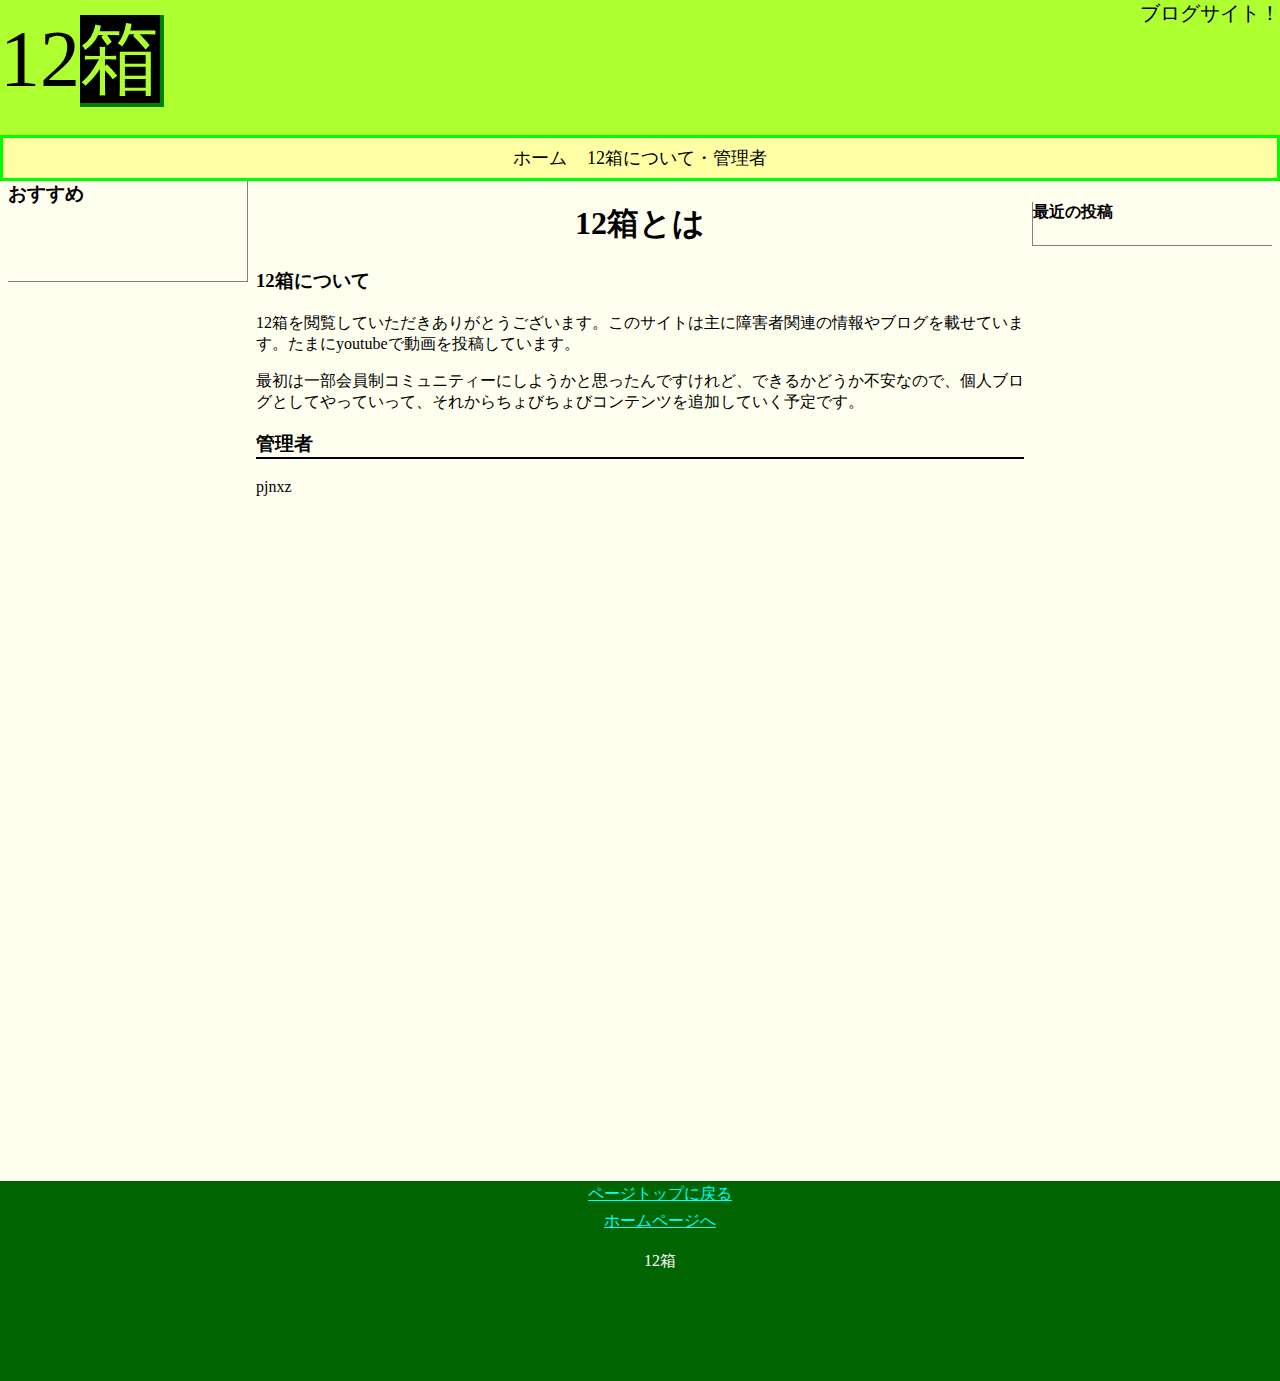
<file: html/12hako/page/info/info.html>
<!DOCTYPE html>
<html lang="ja">
    <head>
        <meta charset="UTF-8">
        <meta name="description" content="12箱と管理者についてのページです。">
        <script type="text/javascript">
          $(window).load(function() {
          $('#drawer-navigation').fadeIn(0); 
          });
        </script>
        <link rel="stylesheet" type="text/css" href="stylesheet.css">
        <link rel="shortcut icon" href="https://12hako.github.io/html/12hako.png">
        <base href="https://12hako.github.io/index.html">
        <title>12箱 - 12箱について -</title>
    </head>
    <body>
 
        <div class="header">
          <h1 class="header-logo">12<span class="hakomoji">箱</span></h1>
          <p class="header-setumei">ブログサイト！</p>
        </div>

        <div class="nav">
          <nav id="12hako_nav" class="header-nav">
              <a id="12hako_home" class="homepage" href="/">ホーム</a>
              <a id="12hako_info" class="info" href="/html/12hako/page/info/info.html">12箱について・管理者</a>
          </nav>
        </div>

        <main>
          <div class="main">
            <!--ここから▼中身-->
            <div id="page-top" class="main-contents">
              <h1 class="JNRf">12箱とは</h1><!--ここにh1(JNRf)、主な説明-->
              <h3 class="main-h3border, JNRf">12箱について</h3>
              <p class="JNRf">12箱を閲覧していただきありがとうございます。このサイトは主に障害者関連の情報やブログを載せています。たまにyoutubeで動画を投稿しています。</p>
              <p class="JNRf">最初は一部会員制コミュニティーにしようかと思ったんですけれど、できるかどうか不安なので、個人ブログとしてやっていって、それからちょびちょびコンテンツを追加していく予定です。</p>
              <!--ブログコード-->
              <h3 class="administrator">管理者</h3>
              <p class="JNRf">pjnxz</p>
              <!--ここまで▲中身-->
            </div>
            
            <div class="right-contents">
              <div class="right">
                <h4>最近の投稿</h4>
              </div>
            </div>
          </div>

          <div class="side-contents">
            <div class="side">
              <div class="side-navi">
                <h3>おすすめ</h3>
              </div>
            </div>
          </div>

          <div class="footer">
            <ul class="footer-list">
              <a href="#page-top">ページトップに戻る</a>
              <a href="/">ホームページへ</a>
              <p>12箱</p>
            </ul>
          </div>
        </main>
      </body>
    </html>
</html>
</file>
<file: html/12hako/page/info/stylesheet.css>
/*---op---*/
@font-face {
    font-family: JNRfont;
    src: url(https://12hako.github.io/html/font/JNRfont_n/JNRfont_n.ttf) format("truetype");
  }
  
  @font-face {
    font-family: TanukiMagic;
    src: url(https://12hako.github.io/html/font/TanukiMagic_1_22/TanukiMagic.ttf) format("truetype");
  }
  
  * {
    text-decoration: none;/*a タグの下線を消す*/
    list-style: none;
  }
  
  a:hover {
    text-decoration: underline;
  }
  
  #drawer-navigation{ 
    display:none;
  }
  
  .JNRf {
    font-family: JNRfont;
  }
  
  .none {
    list-style: none;   /**/
  }
  /*----------*/
  
  body{
      background-color: #fffff0;/*--- 全体の背景---*/
      margin: 0;
    }
  
    .header {
      height: 135px;
      background-color: greenyellow;  /*--- ヘッダー背景色 ---*/
    }
  
    .header h1 {
      margin: 6px 0 0;
      width: 184px;
      height: 90px;
    }
  
  /*---header---*/
    .header-logo {
      font-family: JNRfont;
      font-weight: 100;
      font-size: 80px;
      float: left;
      margin: 20px 15px;
    }
  
    .header-setumei {
      margin-top: 0;
      height: 30px;
      font-size: 20px;
      text-align: right;
    }
  
    .hakomoji {
      background-color: black;
      color: greenyellow;  /*--- "箱"の文字の色 ---*/
      border-right: solid 4px green;
      border-bottom: solid 4px green;
      width: 184px;
      height: 90px;
    }
  
  /*---nav---*/
    .nav {
      border: solid 3px lime;
      background-color: rgb(255, 255, 166);
      display: flex;
      flex-flow: nowrap;
      justify-content: space-evenly;
      font-size: 0;/*--- 隙間をなくす ---*/
    }
  
    .nav * {
      padding: 8px 10px;
      color: black;
    }
  
    .header-nav * {
      font-size: 18px;
      text-decoration: none;
    }
  
    .header-nav *:hover {
      background-color: yellowgreen;
      text-decoration: none;/*---aタグの下線を消す---*/
    }
  
  /*---main---*/
    .main-contents, .side-contents, .right-contents {
      height: auto;  /*全体の横の長さ設定*//*autoでもいいかも？*/
    }
  
    .main{
      width: 80%;
      float: right;
    }
  /*ここから中身*/
    .main-contents {
      float: left;
      width: 75%;
      height: 1000px;/*meinの横の長さ：デフォルト1000px (auto)*/
    }
  
    .main-contents * {
      list-style: outside; /*ulの点を出す*/
    }
  
    .maintop {
      background-color: white;    /*--- .meintopの背景色を白*/
      border: solid 1px gainsboro;
    }

    .administrator {
        border-bottom: solid 2px black;
    }
  
    .main-contents h1 {
      text-align: center;
    }
  
    .main-h3border {
      border-bottom: solid 2px black;/*--- main内のaタグの下線を黒色にする*/
    }
  
  /*---main-right-contents---*/
    .right-contents {
      /*background-color: tomato;   !*/
      float: right;
      width: 25%;
    }
  
    .right {
      height: auto;
      margin: 0px 8px 10px 8px;/*上0px*/
      border-left: solid 1px gray;
      border-bottom: solid 1px gray;
      /*background-color: lightblue;    !*/
    }
  
    .right h3 {
      margin: 0;
    }
  
  /*---main-side-contents---*/
    .side-contents {
      /*background-color: lime;   !*/
      width: 20%;
      float: right;
    }
  
    .side {
      height: 100px;
      margin: 0px 8px 10px 8px;
      border-right: solid 1px gray;
      border-bottom: solid 1px gray;
      /*background-color: lightgreen;   !*/
    }
  
    .side-navi h3 {
      margin: 0 0;
    }
  
  /*--- footer ---*/
  .footer{
    height: 200px;
    background: #006400;
    color: #fff;
    clear: both;
  }
  
  .footer * {
    text-align: center;
    list-style: none;
  }
  
  .footer-list {
    text-align: center;
    display: flex;
    flex-direction: column;
  }
  
  .footer-list a {
    margin: 3px;
    text-decoration: underline;
    color: aqua;
  }
</file>
